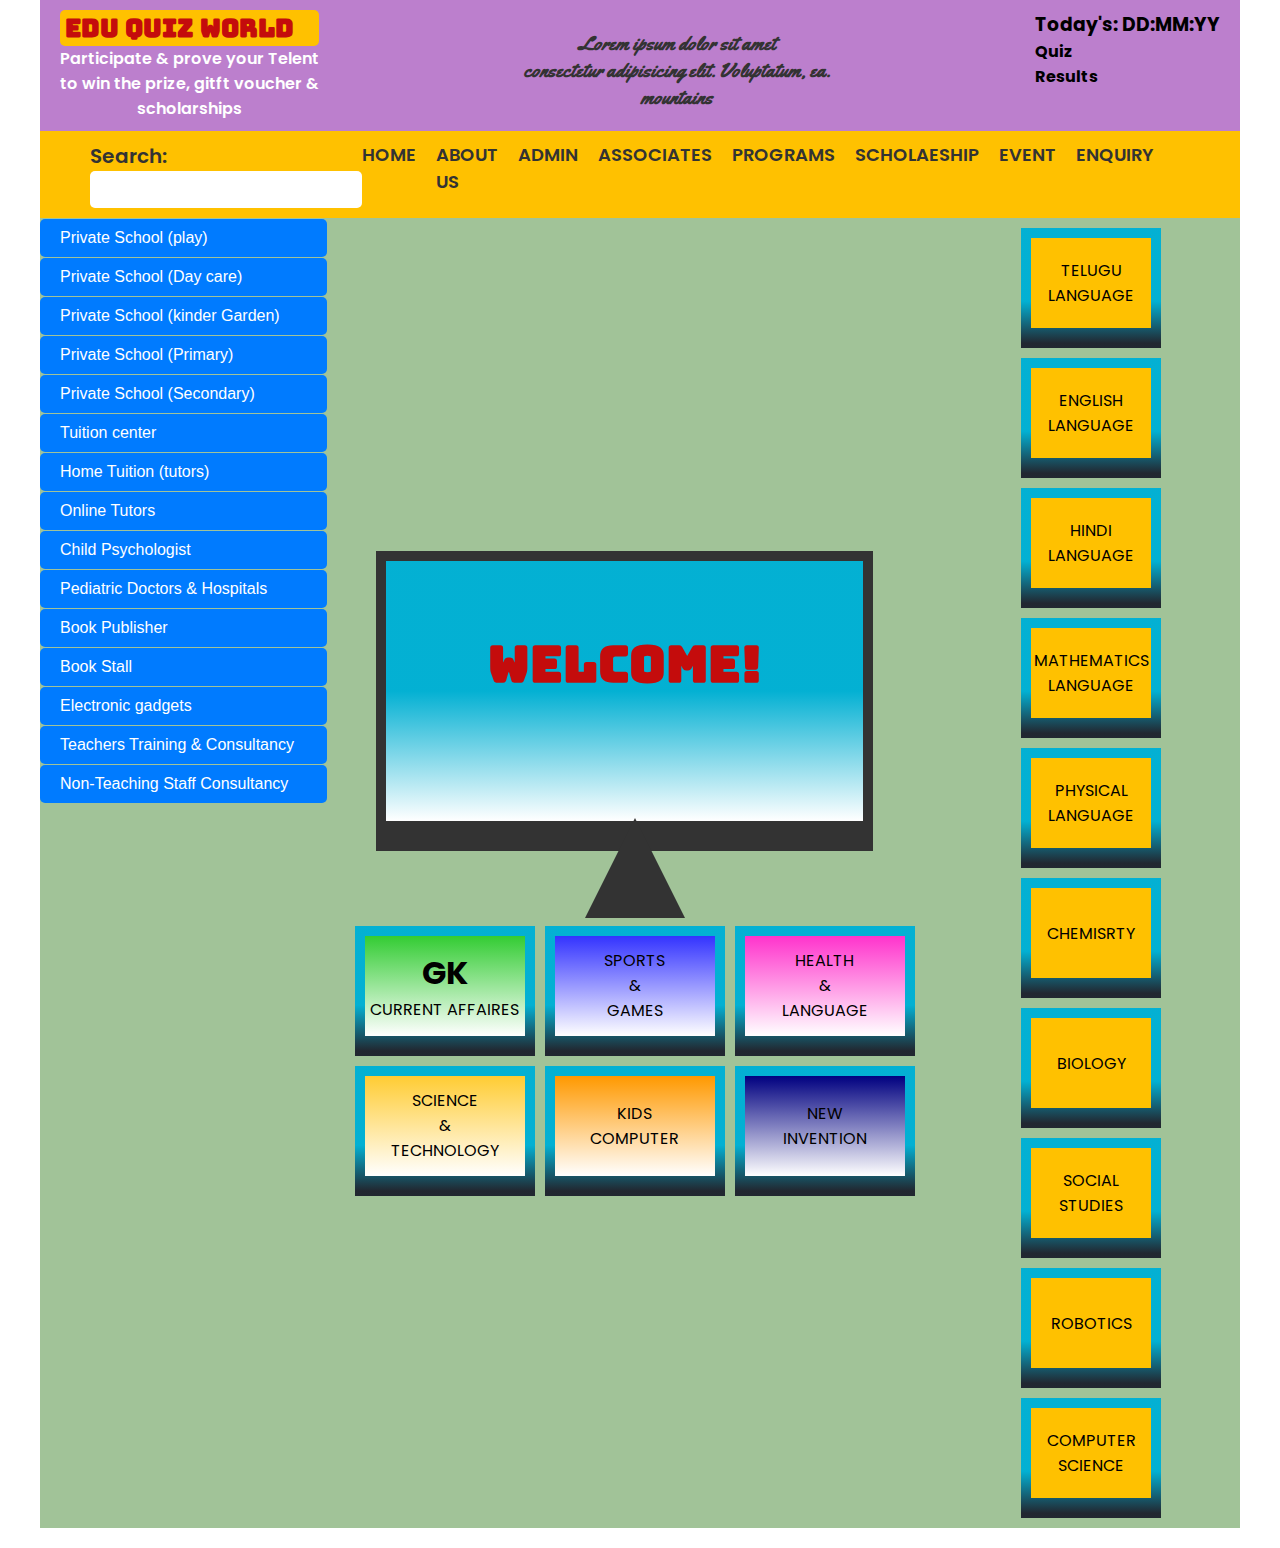
<file: index.html>
<!DOCTYPE html>
<html lang="en">
<head>
    <meta charset="UTF-8">
    <meta name="viewport" content="width=device-width, initial-scale=1.0">
    <title>Website Front Page</title>
    <link rel="stylesheet" href="https://cdnjs.cloudflare.com/ajax/libs/font-awesome/6.5.2/css/all.min.css" integrity="sha512-SnH5WK+bZxgPHs44uWIX+LLJAJ9/2PkPKZ5QiAj6Ta86w+fsb2TkcmfRyVX3pBnMFcV7oQPJkl9QevSCWr3W6A==" crossorigin="anonymous" referrerpolicy="no-referrer" />
    <link rel="stylesheet" href="style.css">
</head>
<body>
    <!-- Navbar -->
    <div class="header">
        <div class="logo">
            <h1>EDU QUIZ WORLD</h1>
            <p>Participate & prove your Telent<br/> to win the prize, gitft voucher & <br/>scholarships</p>
        </div>
        <div class="slogan">
            <h4>Lorem ipsum dolor sit amet <br/>consectetur adipisicing elit. Voluptatum, ea.<br/>mountains</h4>
        </div>
        <div class="QuizInfo">
            <h3>Today's: DD:MM:YY</h3>
            <h4>Quiz</h4>
            <h4>Results</h4>
        </div>
   
</div>
<div class="navbar">
    <div class="search">
    <lebel>Search:
        <input type="text"/>
    </lebel>
</div>
<div class="links">
    <a href="#">Home</a>
    <a href="#">About us</a>
    <a href="#">Admin</a>
    <a href="#">Associates</a>
    <a href="#">Programs</a>
    <a href="#">Scholaeship</a>
    <a href="#">Event</a>
    <a href="#">Enquiry</a>
</div>
</div>

    <!-- Main Container with Three Divs -->
    <div class="main-container">
       
        <div class="box-1">
            <button type="button" class="btn">Private School (play) <i class="fa-solid fa-arrow-right"></i></button>
            <button type="button" class="btn">Private School (Day care) <i class="fa-solid fa-arrow-right"></i></button>
            <button type="button" class="btn">Private School (kinder Garden) <i class="fa-solid fa-arrow-right"></i></button>
            <button type="button" class="btn">Private School (Primary) <i class="fa-solid fa-arrow-right"></i></button>
            <button type="button" class="btn">Private School (Secondary) <i class="fa-solid fa-arrow-right"></i></button>
            <button type="button" class="btn">Tuition center <i class="fa-solid fa-arrow-right"></i></button>
            <button type="button" class="btn">Home Tuition (tutors) <i class="fa-solid fa-arrow-right"></i></button>
            <button type="button" class="btn">Online Tutors <i class="fa-solid fa-arrow-right"></i></button>
            <button type="button" class="btn">Child Psychologist <i class="fa-solid fa-arrow-right"></i></button>
            <button type="button" class="btn">Pediatric Doctors & Hospitals <i class="fa-solid fa-arrow-right"></i></button>
            <button type="button" class="btn">Book Publisher <i class="fa-solid fa-arrow-right"></i></button>
            <button type="button" class="btn">Book Stall <i class="fa-solid fa-arrow-right"></i></button>
            <button type="button" class="btn">Electronic gadgets <i class="fa-solid fa-arrow-right"></i></button>
            <button type="button" class="btn">Teachers Training & Consultancy <i class="fa-solid fa-arrow-right"></i></button>
            <button type="button" class="btn">Non-Teaching Staff Consultancy <i class="fa-solid fa-arrow-right"></i></button>
        </div>
        <div class="box-2">
          
            <div class="monitor">
                <div class="screen">
                    <h1>Welcome!</h1>
                </div>
                <div class="stand"></div> <!-- Move stand inside the monitor div -->
            </div>
            <div class="subject">
            <div class="sub-board"><div class="subject-inner-board green"><h1>GK</h1><p>current affaires</p></div></div>
            <div class="sub-board"><div class="subject-inner-board blue"><p>sports<br/> &<br/> games</p></div></div>
            <div class="sub-board"><div class="subject-inner-board pink"><p>health <br/>&<br/> Language</p></div></div>
            <div class="sub-board"><div class="subject-inner-board peach"><p>Science <br>&<br/>Technology</p></div></div>
            <div class="sub-board"><div class="subject-inner-board orange"><p>Kids <br/> computer</p></div></div>
            <div class="sub-board"><div class="subject-inner-board navy"><p>New <br/> Invention</p></div></div>
        </div>
        </div>
        <div class="box-3">
            <div class="board"><div class="inner-board"><p>Telugu Language</p></div></div>
            <div class="board"><div class="inner-board"><p>English  Language</p></div></div>
            <div class="board"><div class="inner-board"><p>Hindi Language</p></div></div>
            <div class="board"><div class="inner-board"><p>Mathematics Language</p></div></div>
            <div class="board"><div class="inner-board"><p>Physical Language</p></div></div>
            <div class="board"><div class="inner-board"><p>Chemisrty</p></div></div>
            <div class="board"><div class="inner-board"><p>Biology</p></div></div>
            <div class="board"><div class="inner-board"><p>social Studies</p></div></div>
            <div class="board"><div class="inner-board"><p>Robotics</p></div></div>
            <div class="board"><div class="inner-board"><p>computer science</p></div></div>
            
        </div>
    </div>
</body>
</html>
</file>
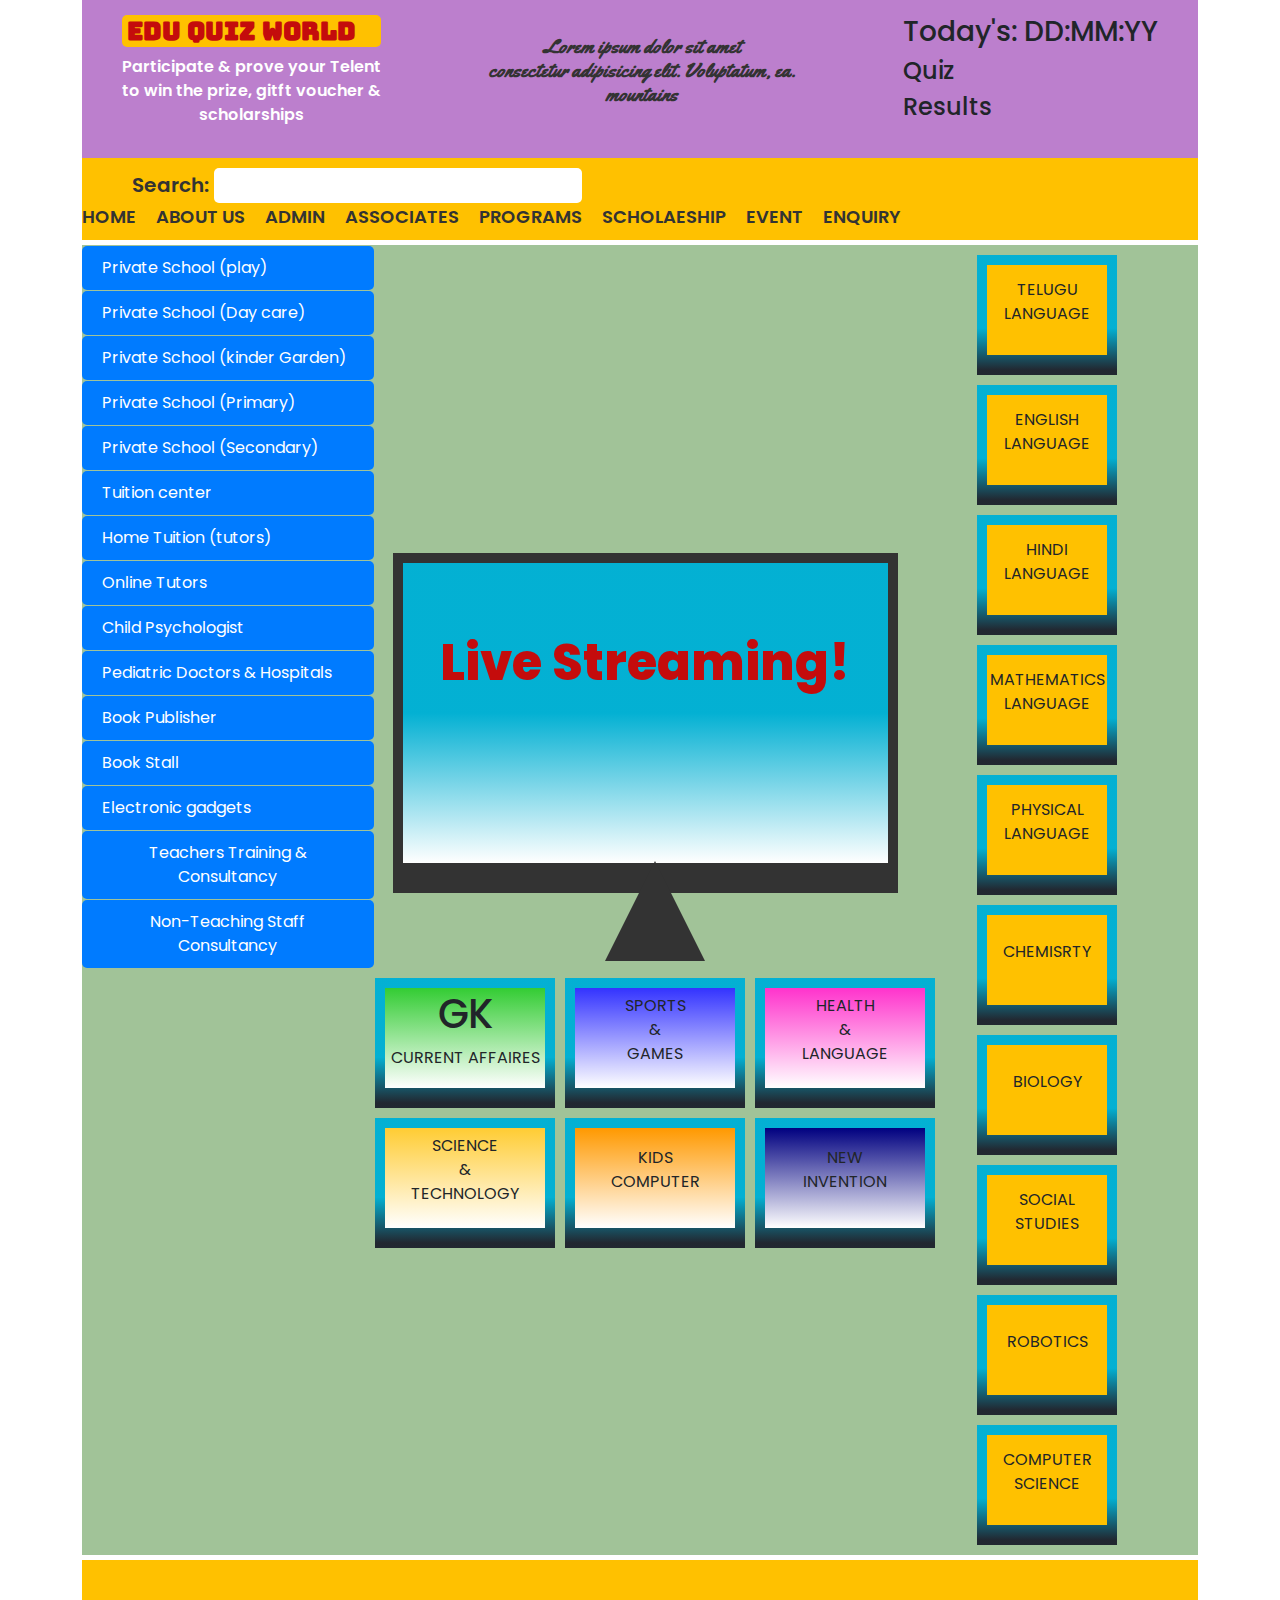
<file: index1.html>
<!DOCTYPE html>
<html lang="en">
<head>
    <meta charset="UTF-8">
    <meta name="viewport" content="width=device-width, initial-scale=1.0">
    <title>Index1</title>
    <link href="https://cdn.jsdelivr.net/npm/bootstrap@5.3.3/dist/css/bootstrap.min.css" rel="stylesheet" integrity="sha384-QWTKZyjpPEjISv5WaRU9OFeRpok6YctnYmDr5pNlyT2bRjXh0JMhjY6hW+ALEwIH" crossorigin="anonymous">
    <link rel="stylesheet" href="https://cdnjs.cloudflare.com/ajax/libs/font-awesome/6.5.2/css/all.min.css" integrity="sha512-SnH5WK+bZxgPHs44uWIX+LLJAJ9/2PkPKZ5QiAj6Ta86w+fsb2TkcmfRyVX3pBnMFcV7oQPJkl9QevSCWr3W6A==" crossorigin="anonymous" referrerpolicy="no-referrer" />
    <link rel="stylesheet" href="style1.css">
</head>
<body class="container">
   
    <!-- Navbar -->
    <div class="header">
        <div class="logo">
            <h1>EDU QUIZ WORLD</h1>
            <p>Participate & prove your Telent<br/> to win the prize, gitft voucher & <br/>scholarships</p>
        </div>
        <div class="slogan">
            <h4>Lorem ipsum dolor sit amet <br/>consectetur adipisicing elit. Voluptatum, ea.<br/>mountains</h4>
        </div>
        <div class="QuizInfo">
            <h3>Today's: DD:MM:YY</h3>
            <h4>Quiz</h4>
            <h4>Results</h4>
        </div>
   
</div>
<div class="navbar">
    <div class="search">
    <lebel>Search:
        <input type="text"/>
    </lebel>
</div>
<div class="links">
    <a href="#">Home</a>
    <a href="#">About us</a>
    <a href="#">Admin</a>
    <a href="#">Associates</a>
    <a href="#">Programs</a>
    <a href="#">Scholaeship</a>
    <a href="#">Event</a>
    <a href="#">Enquiry</a>
</div>
</div>

    <!-- Main Container with Three Divs -->
    <div class="main-container">
       
        <div class="box-1">
            <button type="button" class="btn">Private School (play) <i class="fa-solid fa-arrow-right"></i></button>
            <button type="button" class="btn">Private School (Day care) <i class="fa-solid fa-arrow-right"></i></button>
            <button type="button" class="btn">Private School (kinder Garden) <i class="fa-solid fa-arrow-right"></i></button>
            <button type="button" class="btn">Private School (Primary) <i class="fa-solid fa-arrow-right"></i></button>
            <button type="button" class="btn">Private School (Secondary) <i class="fa-solid fa-arrow-right"></i></button>
            <button type="button" class="btn">Tuition center <i class="fa-solid fa-arrow-right"></i></button>
            <button type="button" class="btn">Home Tuition (tutors) <i class="fa-solid fa-arrow-right"></i></button>
            <button type="button" class="btn">Online Tutors <i class="fa-solid fa-arrow-right"></i></button>
            <button type="button" class="btn">Child Psychologist <i class="fa-solid fa-arrow-right"></i></button>
            <button type="button" class="btn">Pediatric Doctors & Hospitals <i class="fa-solid fa-arrow-right"></i></button>
            <button type="button" class="btn">Book Publisher <i class="fa-solid fa-arrow-right"></i></button>
            <button type="button" class="btn">Book Stall <i class="fa-solid fa-arrow-right"></i></button>
            <button type="button" class="btn">Electronic gadgets <i class="fa-solid fa-arrow-right"></i></button>
            <button type="button" class="btn">Teachers Training & Consultancy <i class="fa-solid fa-arrow-right"></i></button>
            <button type="button" class="btn">Non-Teaching Staff Consultancy <i class="fa-solid fa-arrow-right"></i></button>
        </div>
        <div class="box-2">
          
            <div class="monitor">
                <div class="screen">
                    <h1>Live Streaming!</h1>
                    <div class="taskbar"></div>
                </div>
                <div class="stand"></div> <!-- Move stand inside the monitor div -->
            </div>
            <div class="subject">
            <div class="sub-board"><div class="subject-inner-board green"><h1>GK</h1><p>current affaires</p></div></div>
            <div class="sub-board"><div class="subject-inner-board blue"><p>sports<br/> &<br/> games</p></div></div>
            <div class="sub-board"><div class="subject-inner-board pink"><p>health <br/>&<br/> Language</p></div></div>
            <div class="sub-board"><div class="subject-inner-board peach"><p>Science <br>&<br/>Technology</p></div></div>
            <div class="sub-board"><div class="subject-inner-board orange"><p>Kids <br/> computer</p></div></div>
            <div class="sub-board"><div class="subject-inner-board navy"><p>New <br/> Invention</p></div></div>
        </div>
        </div>
        <div class="box-3">
            <div class="board"><div class="inner-board"><p>Telugu Language</p></div></div>
            <div class="board"><div class="inner-board"><p>English  Language</p></div></div>
            <div class="board"><div class="inner-board"><p>Hindi Language</p></div></div>
            <div class="board"><div class="inner-board"><p>Mathematics Language</p></div></div>
            <div class="board"><div class="inner-board"><p>Physical Language</p></div></div>
            <div class="board"><div class="inner-board"><p>Chemisrty</p></div></div>
            <div class="board"><div class="inner-board"><p>Biology</p></div></div>
            <div class="board"><div class="inner-board"><p>social Studies</p></div></div>
            <div class="board"><div class="inner-board"><p>Robotics</p></div></div>
            <div class="board"><div class="inner-board"><p>computer science</p></div></div>
            
        </div>
    </div>
    <div class="footer container"></div>

</body>
</html>
</file>
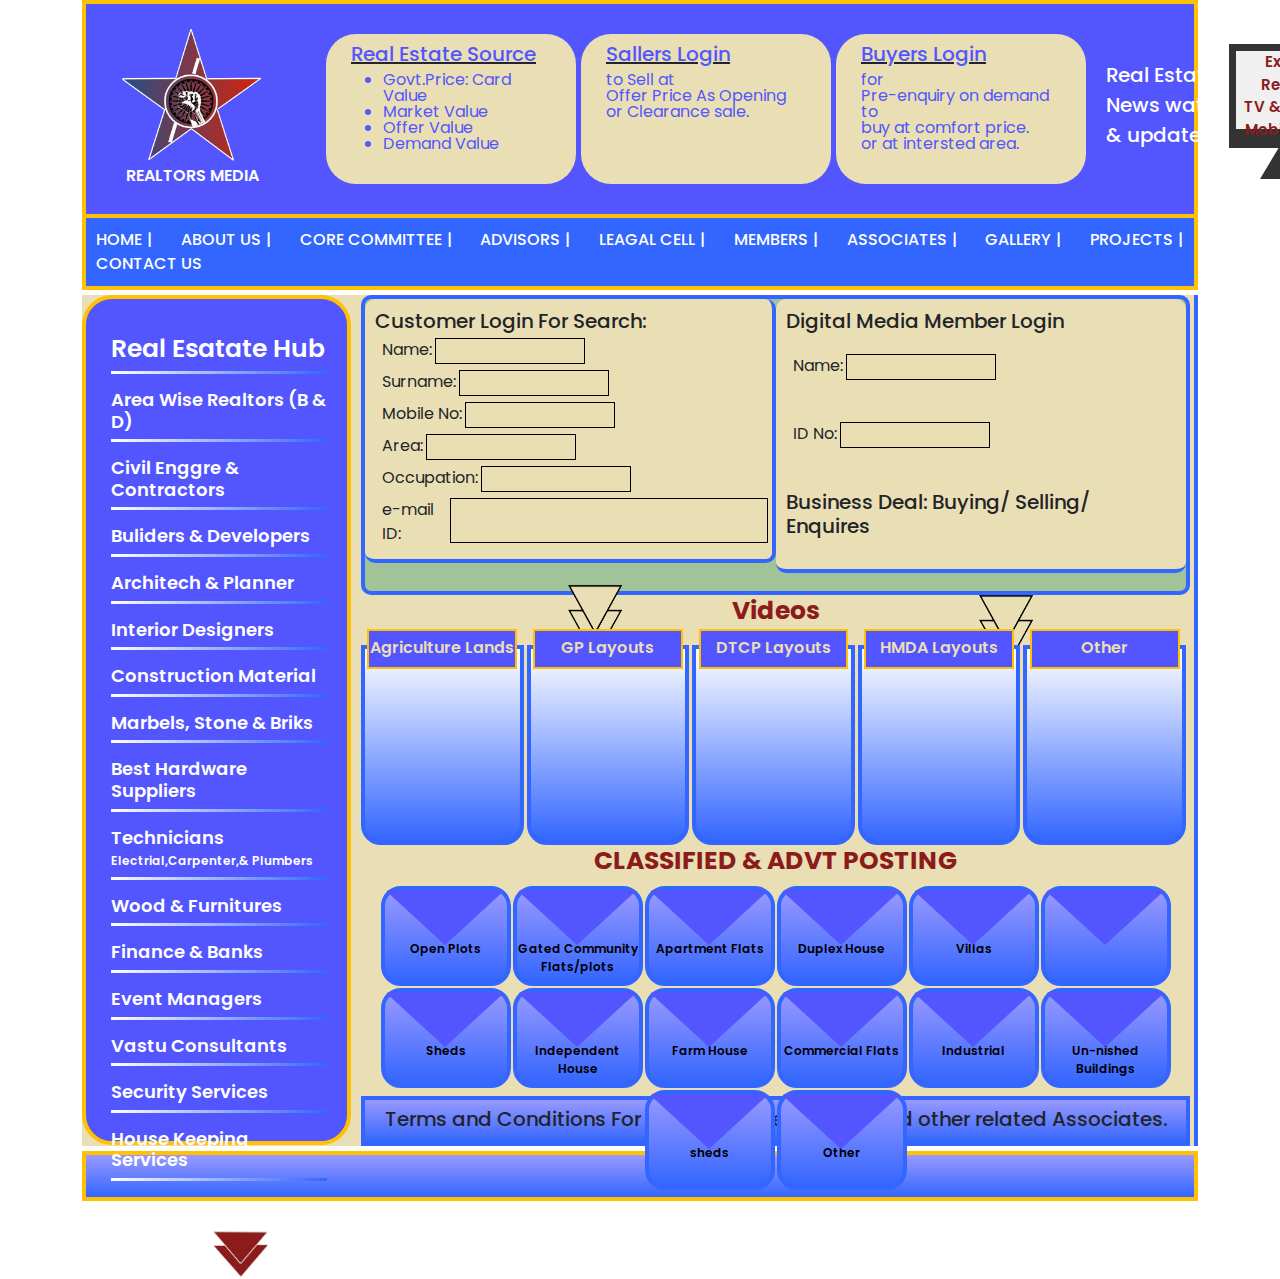
<file: index2.html>
<!DOCTYPE html>
<html lang="en">
<head>
    <meta charset="UTF-8">
    <meta name="viewport" content="width=device-width, initial-scale=1.0">
    <link href="https://cdn.jsdelivr.net/npm/bootstrap@5.3.3/dist/css/bootstrap.min.css" rel="stylesheet" integrity="sha384-QWTKZyjpPEjISv5WaRU9OFeRpok6YctnYmDr5pNlyT2bRjXh0JMhjY6hW+ALEwIH" crossorigin="anonymous">
    <link rel="stylesheet" href="https://cdnjs.cloudflare.com/ajax/libs/font-awesome/6.5.2/css/all.min.css" integrity="sha512-SnH5WK+bZxgPHs44uWIX+LLJAJ9/2PkPKZ5QiAj6Ta86w+fsb2TkcmfRyVX3pBnMFcV7oQPJkl9QevSCWr3W6A==" crossorigin="anonymous" referrerpolicy="no-referrer" />
    <link rel="stylesheet" href="style2.css">
    <title>Index 2</title>
</head>
<body class="container">
    <div class="header">
        <div class="logo">
           <div class="star-five"> 
            <img src="./logo.png" alt="logo"/>
            <p>REALTORS MEDIA</p>
           </div>
        </div>
           
        <div class="header-box-container">
        <div class="header-box">
            <u><h5>Real Estate Source</h5></u>
            <ul>
                <li>Govt.Price: Card Value</li>
                <li>Market Value</li>
                <li>Offer Value</li>
                <li>Demand Value</li>
            </ul>
        </div>
        <div class="header-box"> 
            <u><h5>Sallers Login</h5></u>
          <p> to Sell at <br/>Offer Price As Opening<br/>or Clearance sale.</p>
        </div>
        <div class="header-box"> 
            <u><h5>Buyers Login</h5></u>
           <p>for<br/>Pre-enquiry on demand to<br/> buy at comfort price.<br/>or at intersted area.</p>
            </ul>
        </div>
    </div>
    <div class="header-box-container-2">
<h3>Real Estate News watch <br/>& updates</h3>
<div class="desktop">
    <div class="screen">
        <p>Expert Realtor<br/>TV & Online<br>Mobile App</p>
    </div>
    <div class="stand"></div>
</div>

    </div>
</div>
<div class="navbar">
    <a href="#">Home</a>
    <a href="#">About us</a>
    <a href="#">core Committee</a>
    <a href="#">Advisors</a>
    <a href="#">Leagal Cell</a>
    <a href="#">Members</a>
    <a href="#">Associates</a>
    <a href="#">Gallery</a>
    <a href="#">Projects</a>
    <a href="#">Contact us</a>
</div>
</div>
<div class="main-container">
    <div class="col-left">
        <h5 class="Imp-text">Real Esatate Hub</h5>
        <h5><a href=""></a> Area Wise Realtors (B & D) </h5>
        <h5><a href=""></a> Civil Enggre & Contractors </h5>
        <h5><a href=""></a> Buliders & Developers  </h5>
        <h5><a href=""></a> Architech & Planner </h5>
        <h5><a href=""></a> Interior Designers </h5>
        <h5><a href=""></a> Construction Material </h5>
        <h5><a href=""></a> Marbels, Stone & Briks </h5>
        <h5><a href=""></a> Best Hardware Suppliers </h5>
        <h5><a href=""></a> Technicians <br/><span>Electrial,Carpenter,& Plumbers</span> </h5>
        <h5><a href=""></a> Wood & Furnitures </h5>
        <h5><a href=""></a> Finance & Banks </h5>
        <h5><a href=""></a> Event Managers</h5>
        <h5><a href=""></a> Vastu Consultants</h5>
        <h5><a href=""></a> Security Services </h5>
        <h5><a href=""></a> House Keeping Services </h5>
        <img src="./red-arrow.png" alt="red-arrow"/>
    </div>
    <div class="col-right">
        <div class="form-box">
            <div class="left-form">
                <div class="form-group-1">
                    <h5>Customer Login For Search:</h5>
                    <label>Name: <input type="text"/></label>
                    <label>Surname: <input type="text"/></label>
                    <label>Mobile No: <input type="text"/></label>
                    <label>Area: <input type="text"/></label>
                    <label>Occupation: <input type="text"/></label>
                    <label>e-mail ID: <input class="e-mail" type="text"/></label>
                </div>
                <img src="./peach-arrow.png" alt="peach-arrow" class="peach-arrow"/>            </div>
            <div class="right-form">
                <div class="form-group-2">
                    <h5>Digital Media Member Login</h5>
                    <label>Name: <input type="text"/></label>
                    <label>ID No: <input type="text"/></label>
                    <h5>Business Deal: Buying/ Selling/ Enquires</h5>
                </div>
                <img src="./peach-arrow.png" alt="peach-arrow" class="peach-arrow"/>            </div>
           
        </div>
        <h2 class="text-video">Videos</h2>
        <div class="video-container">
            <div class="video-box"><div class="Banner"><p>Agriculture Lands</p></div></div>
            <div class="video-box"> <div class="Banner"><p>GP Layouts</p></div></div>
            <div class="video-box"> <div class="Banner"><p>DTCP Layouts</p></div></div>
            <div class="video-box"> <div class="Banner"><p>HMDA Layouts</p></div></div>
            <div class="video-box"> <div class="Banner"><p>Other</p></div></div>
        </div>
        <h2 class="text-video">CLASSIFIED & ADVT POSTING</h2>
        <div class="posting-container">
           <div class="posting-box"><p>Open Plots</p><div class="arrow-down1"></div></div>
           <div class="posting-box"><p>Gated Community Flats/plots</p><div class="arrow-down1"></div></div>
           <div class="posting-box"><p>Apartment Flats</p><div class="arrow-down1"></div></div>
           <div class="posting-box"><p>Duplex House</p><div class="arrow-down1"></div></div>
           <div class="posting-box"><p>Villas</p><div class="arrow-down1"></div></div>
           <div class="posting-box"><p></p><div class="arrow-down1"></div></div>
           <div class="posting-box"><p>Sheds</p><div class="arrow-down1"></div></div>
           <div class="posting-box"><p>Independent House</p><div class="arrow-down1"></div></div>
           <div class="posting-box"><p>Farm House</p><div class="arrow-down1"></div></div>
           <div class="posting-box"><p>Commercial Flats</p><div class="arrow-down1"></div></div>
           <div class="posting-box"><p>Industrial</p><div class="arrow-down1"></div></div>
           <div class="posting-box"><p>Un-nished <br/>Buildings</p><div class="arrow-down1"></div></div>
           <div class="posting-box"><p>sheds</p><div class="arrow-down1"></div></div>
           <div class="posting-box"><p>Other</p><div class="arrow-down1"></div></div>
        </div>
        
        <div class="footer">
            <h5>Terms and Conditions For Member, Seller, Buyers and other related Associates.</h5>
        </div>

    </div>
</div>
    <div class="footer-1"></div>
</body>
</html>
</file>
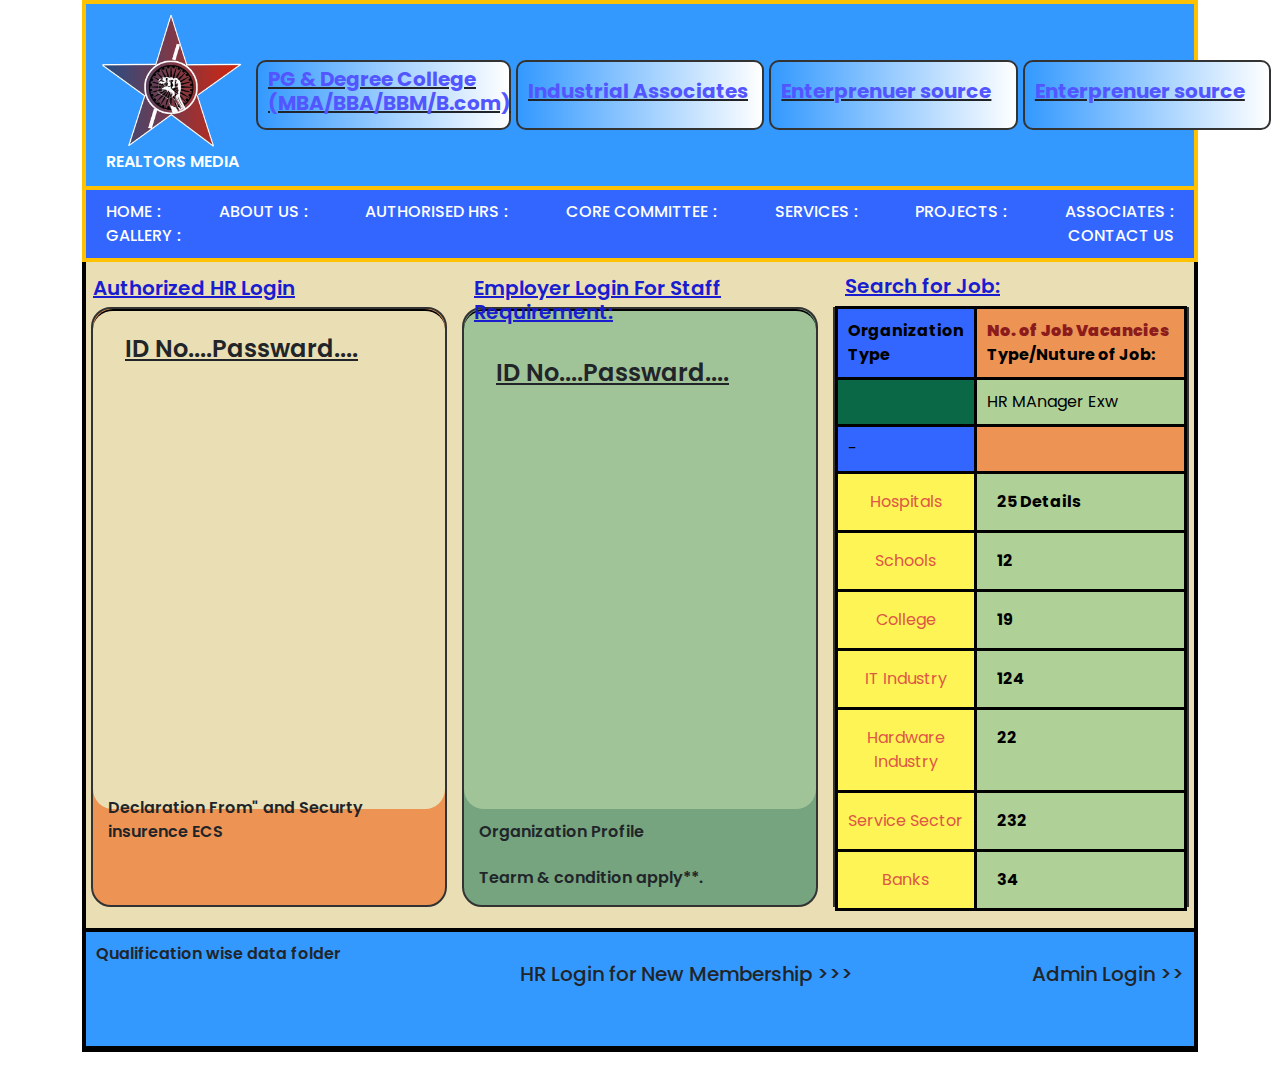
<file: index3.html>
<!DOCTYPE html>
<html lang="en">
<head>
    <meta charset="UTF-8">
    <meta name="viewport" content="width=device-width, initial-scale=1.0">
    <link href="https://cdn.jsdelivr.net/npm/bootstrap@5.3.3/dist/css/bootstrap.min.css" rel="stylesheet" integrity="sha384-QWTKZyjpPEjISv5WaRU9OFeRpok6YctnYmDr5pNlyT2bRjXh0JMhjY6hW+ALEwIH" crossorigin="anonymous">
    <link rel="stylesheet" href="https://cdnjs.cloudflare.com/ajax/libs/font-awesome/6.5.2/css/all.min.css" integrity="sha512-SnH5WK+bZxgPHs44uWIX+LLJAJ9/2PkPKZ5QiAj6Ta86w+fsb2TkcmfRyVX3pBnMFcV7oQPJkl9QevSCWr3W6A==" crossorigin="anonymous" referrerpolicy="no-referrer" />
    <link rel="stylesheet" href="style3.css">
    <title>Index 2</title>
</head>
<body class="container">
    <div class="header">
        <div class="logo">
           <div class="star-five"> 
            <img src="./logo.png" alt="logo"/>
            <p>REALTORS MEDIA</p>
           </div>
        </div>
           
        <div class="header-box-container">
        <div class="header-box">
            <u><h5>PG & Degree College <br/> (MBA/BBA/BBM/B.com)</h5></u>
        </div>
        <div class="header-box"> 
            <u><h5>Industrial Associates</h5></u>
        </div>
        <div class="header-box"> 
            <u><h5>Enterprenuer source</h5></u>
            </ul>
        </div>
        <div class="header-box"> 
            <u><h5>Enterprenuer source</h5></u>
            </ul>
        </div>
        <p>Powered by<br>M/s. Info Me</p>
    </div>

</div>
<div class="navbar">
    <a href="#">Home</a>
    <a href="#">About us</a>
    <a href="#">Authorised Hrs</a>
    <a href="#"> core Committee</a>
    <a href="#">Services</a>
    <a href="#">Projects</a>
    <a href="#">Associates</a>
    <a href="#">Gallery</a>
    <a href="#">Contact us</a>
</div>
</div>
<div class="main-container">
    <!-- <div class="box-header">
        <h4>Authorized HR Login</h4>
        <h4>Employer Login For Staff Requirement:</h4>
        <h4>Search FOr Job</h4>
    </div> -->
    <div class="box" id="peach-box"><p>Declaration From" and  Securty insurence ECS</p> 
        <div class="inner-box-1">
            <h5>Authorized HR Login</h5>
        <ul><h4>ID No....Passward....</h4></ul>
    </div>
</div>
    <div class="box" id="green-box"><p>Organization Profile</p><h6>Tearm & condition apply**.</h6>
        <div class="inner-box-2">
            <h5>Employer Login For Staff Requirement:</h5>
            <ul><h4>ID No....Passward....</h4></ul>
        </div>
    </div>
    <div class="box orange-box">
        <div class="inner-box-3">
            <h5>Search for Job:</h5>
        </div>
    <table class="table table-bordered">
        <thead>
            <tr>
                <th class="th1">Organization <br/><span>Type</span></th>
                <th class="th2"><strong>No. of Job Vacancies</strong><br/>Type/Nuture of Job:</th>
            </tr>
        </thead>
        <tr>
            <td class="td1"></td>
            <td class="td2">HR MAnager Exw</td>
        </tr>
        <tr>
            <td class="td3">-</td>
            <td class="td4"></td>
        </tr>
        <tr>
            <td class="td-yellow">Hospitals</td>
            <td class="td-green">25 Details</td>
        </tr>
        <tr>
            <td class="td-yellow">Schools</td>
            <td class="td-green">12</td>
        </tr>
        <tr>
            <td class="td-yellow">College</td>
            <td class="td-green">19</td>
        </tr>
        <tr>
            <td class="td-yellow">IT Industry</td>
            <td class="td-green">124</td>
        </tr>
        <tr>
            <td class="td-yellow">Hardware <br/>Industry</td>
            <td class="td-green">22</td>
        </tr>
        <tr>
            <td class="td-yellow">Service Sector</td>
            <td class="td-green">232</td>
        </tr>
        <tr>
            <td class="td-yellow">Banks</td>
            <td class="td-green">34</td>
        </tr>
    </table>
    </div>
</div>
<div class="footer">
    <div class="email-boxes-box">
        <p>Qualification wise data folder</p>
        <div class="email-boxes">
            <i class="fa-solid fa-envelope"></i>
            <i class="fa-solid fa-envelope"></i>
            <i class="fa-solid fa-envelope"></i>
            <i class="fa-solid fa-envelope"></i>
            <i class="fa-solid fa-envelope"></i>
            <i class="fa-solid fa-forward" id="forward-arrow"></i>
        </div>
    </div>
    <div class="footer-info">
        <h5>HR Login for New Membership >>></h5>
    </div>
    <div class="footer-admin-login">
        <h5>Admin Login >></h5>
    </div>
</div>
</body>
</html>
</file>
<file: style.css>
/*@import url('https://fonts.googleapis.com/css2?family=Diplomata&display=swap'); */
 @import url('https://fonts.googleapis.com/css2?family=Bungee+Inline&family=Diplomata&display=swap');
 @import url('https://fonts.googleapis.com/css2?family=Bungee+Inline&family=Diplomata&family=Poppins:ital,wght@0,100;0,200;0,300;0,400;0,500;0,600;0,700;0,800;0,900;1,100;1,200;1,300;1,400;1,500;1,600;1,700;1,800;1,900&display=swap');
 @import url('https://fonts.googleapis.com/css2?family=Bungee+Inline&family=Diplomata&family=Poppins:ital,wght@0,100;0,200;0,300;0,400;0,500;0,600;0,700;0,800;0,900;1,100;1,200;1,300;1,400;1,500;1,600;1,700;1,800;1,900&family=Yellowtail&display=swap');
 /* Resetting default margin and padding */
 * {
    margin: 0;
    padding: 0;
    box-sizing: border-box;
}
body{
    margin: 0px 20px 20px 20px ;
    font-family: "poppins","sans-serif";
    
}

/* Styling the navbar */
.header{
display: flex;
justify-content: space-between;
margin-left: 20px;
margin-right: 20px;
background-color: #BC7FCD;
padding: 10px 20px 10px 20px;
}
.logo{
   
}
 .logo h1{
    font-family: "Bungee Inline", sans-serif;
    font-style: normal;
    font-size: 25px;
    font-weight: 800;
    color:#fff;
    background-color: #FFC100;
    color:#C40C0C;
    padding: 1px 5px 1px 5px;
    border-radius: 5px;
} 
.logo p{
    color:#fff;
    font-weight: 600;
    text-align: center;
}
.slogan{
    text-align: center;
}
.slogan>h4{
    margin-top: 20px;
    font-family: "Yellowtail", sans-serif;
    font-size: 20px;
    font-weight: 800;
    font-style: normal;
    color:#333;
    

}
.navbar {
    display: flex;;
    background-color: #333;
    color: #fff;
    padding: 10px 0;
    justify-content: space-between;
    margin: 0px 20px 0px 20px ;
    background-color: #FFC100;
   
}
.search{
    margin-left: 50px;
    font-size: 20px;
    font-weight: 600;
    font-style: normal;
    color:#333;
}
.search input{
    border: none;
    outline: none;
    padding: 8px 20px;
    font-size: 18px;
    border-radius: 5px;
}
.links{
display: flex;
margin-right: 200px;
gap: 20px;
text-transform: uppercase;

}
.navbar a {
    color: #fff;
    text-decoration: none;
    font-size: 18px;
    color:#333;
    font-weight: 600;
    /* padding: 10px 20px; */
}

.navbar a:hover {
    background-color: #555;
}

/* Styling the main container */
.main-container {
    display: flex;
    justify-content: space-between;
    margin: 5px auto;
    margin: 0px 20px 0px 20px ;
    gap:20px;
    background-color: #A1C398;
      /* max-width: 1200px; */
}

.main-container .box-1 {
    flex-basis: 50%;
    
}
.box-1 button{
    width:100%;
    position: relative;
    display: inline-block;
    margin-top: 1px;
    padding: 10px 20px;
    background-color: #007bff;
    color: #fff;
    text-decoration: none;
    border: none;
    border-radius: 5px;
    cursor: pointer;
    font-size: 16px;
    display: flex;
    justify-content: space-between;
}


.box-1 button:hover{
    background-color: #0056b3;
}
.box-1 button:focus{
    outline: none;
    box-shadow: 0 0 0 3px rgba(0, 123, 255, 0.5);
}

.main-container .box-3 {
    display: flex;
    flex-wrap: wrap;
    gap:10px;
    flex-basis: 50%; 
     padding: 10px;
    justify-content: center;
}
.board{
    display: flex;
    width: 140px;
    height: 120px;
    background: linear-gradient(180deg, hsla(190, 97%, 42%, 1) 61%, hsla(216, 18%, 16%, 1) 96%);   
}
.inner-board{
    display: flex;
    text-align: center;
    justify-content: center;
    align-items: center;
    width: 120px;
    height: 90px; 
    margin-top:10px;
    margin-left: 10px;
    background-color: #FFC100;
    text-transform: uppercase;
}
.main-container .box-2 {
    flex-basis: 100%;
    display: flex;
    flex-direction: column;
    justify-content: center;
    align-items: center;
}

/* Basic styles for the monitor */
.monitor {
    width: 90%;
    height: 400px;
    position: relative;
    overflow: hidden;
}

/* Styling for the screen */
.screen {
    width: calc(100% - 20px); /* Adjusted width for the border */
    height: calc(80% - 20px); /* Adjusted height for the border */
    padding: 20px;
    box-sizing: border-box;
    border: 10px solid #333; 
    border-bottom: 30px solid #333;
    text-align: center;
    background: linear-gradient(180deg, hsla(190, 97%, 42%, 1) 50%, hsla(0, 0%, 100%, 1) 100%);
}
.screen h1{
    font-family: "Bungee Inline", sans-serif;
    font-style: normal;
    font-size: 25px;
    font-weight: 800;
    margin-top: 50px;
    font-size: 50px;
    color:#C40C0C;
}
.stand {
    width: 0;
    height: 0;
    border-left: 50px solid transparent; /* Adjust triangle size */
    border-right: 50px solid transparent; /* Adjust triangle size */
    border-top: 100px solid #333; 
    position: absolute;
    transform: rotate(180deg);
    margin-top: -33px;
    /* z-index: -1; */
    left: calc(50% - 50px);
   
}
.subject{
    display: flex;
    flex-wrap: wrap;
    margin-top: -25px;
    gap:10px;
    justify-content: center;
    align-items: center;
}
.sub-board{
    display: flex;
    width: 180px;
    height: 130px;
    background: linear-gradient(180deg, hsla(190, 97%, 42%, 1) 61%, hsla(216, 18%, 16%, 1) 96%);}
.subject-inner-board{
    display: flex;
    flex-direction: column;
    text-align: center;
    justify-content: center;
    align-items: center;
    width: 160px;
    height: 100px; 
    margin-top:10px;
    margin-left: 10px;
    background-color: #FFC100;
    text-transform: uppercase;
}
.green{
    background: linear-gradient(to bottom, #33cc33 0%, #ffffff 100%);
}
.blue{
    background: linear-gradient(to bottom, #3333ff 0%, #ffffff 100%);
}
.pink{
    background: linear-gradient(to bottom, #ff33cc 0%, #ffffff 100%);
}
.peach{
    background: linear-gradient(to bottom, #ffcc33 0%, #ffffff 100%);
}
.orange{
    background: linear-gradient(to bottom, #ff9900 0%, #ffffff 100%);
}
.navy{
    background: linear-gradient(to bottom, #000080 0%, #ffffff 100%);
}
</file>
<file: style1.css>
/*@import url('https://fonts.googleapis.com/css2?family=Diplomata&display=swap'); */
 @import url('https://fonts.googleapis.com/css2?family=Bungee+Inline&family=Diplomata&display=swap');
 @import url('https://fonts.googleapis.com/css2?family=Bungee+Inline&family=Diplomata&family=Poppins:ital,wght@0,100;0,200;0,300;0,400;0,500;0,600;0,700;0,800;0,900;1,100;1,200;1,300;1,400;1,500;1,600;1,700;1,800;1,900&display=swap');
 @import url('https://fonts.googleapis.com/css2?family=Bungee+Inline&family=Diplomata&family=Poppins:ital,wght@0,100;0,200;0,300;0,400;0,500;0,600;0,700;0,800;0,900;1,100;1,200;1,300;1,400;1,500;1,600;1,700;1,800;1,900&family=Yellowtail&display=swap');
 /* Resetting default margin and padding */
 * {
    margin: 0;
    padding: 0;
    box-sizing: border-box;
}
body{
    font-family: "poppins","sans-serif";
    
}

/* Styling the navbar */
.header{
display: flex;
justify-content: space-between;
background-color: #BC7FCD;
padding: 15px 40px 15px 40px;
}

 .logo h1{
    font-family: "Bungee Inline", sans-serif;
    font-style: normal;
    font-size: 25px;
    font-weight: 800;
    color:#fff;
    background-color: #FFC100;
    color:#C40C0C;
    padding: 1px 5px 1px 5px;
    border-radius: 5px;
} 
.logo p{
    color:#fff;
    font-weight: 600;
    text-align: center;
}
.slogan{
    text-align: center;
}
.slogan>h4{
    margin-top: 20px;
    font-family: "Yellowtail", sans-serif;
    font-size: 20px;
    font-weight: 800;
    font-style: normal;
    color:#333;
    

}
.navbar {
    display: flex;;
    background-color: #333;
    color: #fff;
    padding: 10px 0;
    justify-content: space-between;
    background-color: #FFC100;
   
}
.search{
    margin-left: 50px;
    font-size: 20px;
    font-weight: 600;
    font-style: normal;
    color:#333;
}
.search input{
    border: none;
    outline: none;
    padding: 4px 10px;
    font-size: 18px;
    border-radius: 5px;
}
.links{
display: flex;
margin-right: 20px;
gap: 20px;
text-transform: uppercase;

}
.navbar a {
    color: #fff;
    text-decoration: none;
    font-size: 18px;
    color:#333;
    font-weight: 600;
    
}

.navbar a:hover {
   color: #fff
}

/* Styling the main container */
.main-container {
    display: flex;
    justify-content: space-between;
    margin: 5px auto;
     gap:20px;
    background-color: #A1C398;
    
}

.main-container .box-1 {
    flex-basis: 50%;
    
}
.box-1 button{
    width:100%;
    position: relative;
    display: inline-block;
    margin-top: 1px;
    padding: 10px 20px;
    background-color: #007bff;
    color: #fff;
    text-decoration: none;
    border: none;
    border-radius: 5px;
    cursor: pointer;
    font-size: 16px;
    display: flex;
    justify-content: space-between;
}


.box-1 button:hover{
    background-color: #0056b3;
}
.box-1 button:focus{
    outline: none;
    box-shadow: 0 0 0 3px rgba(0, 123, 255, 0.5);
}

.main-container .box-3 {
    display: flex;
    flex-wrap: wrap;
    gap:10px;
    flex-basis: 50%; 
     padding: 10px;
    justify-content: center;
}
.board{
    display: flex;
    width: 140px;
    height: 120px;
    background: linear-gradient(180deg, hsla(190, 97%, 42%, 1) 61%, hsla(216, 18%, 16%, 1) 96%);   
}
.inner-board{
    display: flex;
    text-align: center;
    justify-content: center;
    align-items: center;
    width: 120px;
    height: 90px; 
    margin-top:10px;
    margin-left: 10px;
    background-color: #FFC100;
    text-transform: uppercase;
}
.main-container .box-2 {
    flex-basis: 100%;
    display: flex;
    flex-direction: column;
    justify-content: center;
    align-items: center;
    margin: 0px -70px 0px -30px;
}

/* Basic styles for the monitor */
.monitor {
    width: 90%;
    height: 450px;
    overflow: hidden;
    position: relative;
}

/* Styling for the screen */
.screen {
    width: calc(100% - 20px); /* Adjusted width for the border */
    height: calc(80% - 20px); /* Adjusted height for the border */
    padding: 20px;
    box-sizing: border-box;
    border: 10px solid #333; 
    text-align: center;
    border-bottom: 30px solid #333;
    background: linear-gradient(180deg, hsla(190, 97%, 42%, 1) 50%, hsla(0, 0%, 100%, 1) 100%);
}
.screen h1{
    font-style: normal;
    font-size: 20px;
    font-weight: 800;
    margin-top: 50px;
    font-size: 50px;
    color:#C40C0C;
    text-align: center;
   
 
}
 /* .taskbar{
    width:100%;
    height: 30px;
    background-color: #BC7FCD;
    display: flex;
    position: absolute; 
    bottom: 0;
}  */
.stand {
    width: 0;
    height: 0;
    border-left: 50px solid transparent; /* Adjust triangle size */
    border-right: 50px solid transparent; /* Adjust triangle size */
    border-top: 100px solid #333; 
    position: absolute;
    transform: rotate(180deg);
    margin-top: -32px;
    /* z-index: -1; */
    left: calc(50% - 50px);
   
}
.subject{
    display: flex;
    flex-wrap: wrap;
    margin-top: -25px;
    gap:10px;
    justify-content: center;
    align-items: center;
}
.sub-board{
    display: flex;
    width: 180px;
    height: 130px;
    background: linear-gradient(180deg, hsla(190, 97%, 42%, 1) 61%, hsla(216, 18%, 16%, 1) 96%);}
.subject-inner-board{
    display: flex;
    flex-direction: column;
    text-align: center;
    justify-content: center;
    align-items: center;
    width: 160px;
    height: 100px; 
    margin-top:10px;
    margin-left: 10px;
    background-color: #FFC100;
    text-transform: uppercase;
}
.green{
    background: linear-gradient(to bottom, #33cc33 0%, #ffffff 100%);
}
.blue{
    background: linear-gradient(to bottom, #3333ff 0%, #ffffff 100%);
}
.pink{
    background: linear-gradient(to bottom, #ff33cc 0%, #ffffff 100%);
}
.peach{
    background: linear-gradient(to bottom, #ffcc33 0%, #ffffff 100%);
}
.orange{
    background: linear-gradient(to bottom, #ff9900 0%, #ffffff 100%);
}
.navy{
    background: linear-gradient(to bottom, #000080 0%, #ffffff 100%);
}
.footer{
   height: 40px;
   background:#FFC100 ;
}
/*.......................................Index2 css...........*/
.header
{
    
} .header-box-container{
    display: flex;
    gap: 10px;
    justify-content: center;
    align-items: center;
}
.header-box{
    width: 300px;
    height: 100px;
    background-color: #A1C398;
}
</file>
<file: style2.css>
@import url('https://fonts.googleapis.com/css2?family=Bungee+Inline&family=Diplomata&display=swap');
 @import url('https://fonts.googleapis.com/css2?family=Bungee+Inline&family=Diplomata&family=Poppins:ital,wght@0,100;0,200;0,300;0,400;0,500;0,600;0,700;0,800;0,900;1,100;1,200;1,300;1,400;1,500;1,600;1,700;1,800;1,900&display=swap');
 @import url('https://fonts.googleapis.com/css2?family=Bungee+Inline&family=Diplomata&family=Poppins:ital,wght@0,100;0,200;0,300;0,400;0,500;0,600;0,700;0,800;0,900;1,100;1,200;1,300;1,400;1,500;1,600;1,700;1,800;1,900&family=Yellowtail&display=swap');
 /* Resetting default margin and padding */
 * {
    margin: 0;
    padding: 0;
    box-sizing: border-box;
}
body{
    font-family: "poppins","sans-serif";
    
}


/* Styling the navbar */
.header{
display: flex;
justify-content: space-between;
background-color: #5356FF;
padding: 10px 10px 10px 30px;
align-items: center;
border: 4px solid #FFC100;

}
.header img{
    width: 150px;
    height: 150px;
    margin-right: 60px;
   
}
.logo p{
    color:#fff;
    font-weight: 600;
   margin-left: 10px;
}


.header-box-container{
    display: flex;
    gap: 5px;
    height: 150px;
    margin-right: 20px;
}
.header-box{
    width: 250px;
    background-color: #EADFB4;
    border-radius: 30px;
    padding: 10px 20px 5px 25px;

}
.header-box h5,
.header-box ul,
.header-box h3,
.header-box p,
.header-box li {
    color: #5356FF;
    line-height: 1;
}
.header-box-container-2{
    height: 170px;
    display: flex;
    justify-self: center;
    align-items: center;
}
.header-box-container-2>h3{
    font-size: 20px;
    font-weight: 500;
    line-height: 1.5;
    color: #fff;
    margin-right: -30px;

}
.desktop {
    position: relative;
    width: 190px; /* Adjust width as needed */
    height: 130px; /* Adjust height as needed */
    margin: 50px auto; /* Centering */
}

.screen {
    width: 100%;
    height: 80%;
    background-color: #f0f0f0; 
    border: 7px solid #333; 
    border-bottom: 19px solid #333; 
    text-align: center;
}
.screen p{
    font-size: 15px;
    font-weight: 600;
    color: #8c1c1c;
}
.stand {
    width: 0;
    height: 0;
    border-left: 30px solid transparent; /* Adjust triangle size */
    border-right: 30px solid transparent; /* Adjust triangle size */
    border-top: 50px solid #333; 
    position: absolute;
    transform: rotate(180deg);
    margin-top: -19px;
    /* z-index: -1; */
    left: calc(50% - 30px);
}



.navbar {
    display: flex;
    background-color: #333;
    padding: 10px 0;
    justify-content: space-between;
    background-color: #3366ff;
    border: 4px solid #FFC100;
    border-top: none;
}

.navbar a {
    color: #fff;
    text-decoration: none;
    font-size: 16px;
    font-weight: 500;
    text-transform: uppercase;
    margin-left: 10px;
    margin-right: 10px; 
   
}

.navbar a:not(:last-child)::after {
    content: "|";
    margin-left: 5px; 
   
}

.navbar a:hover {
    color: #000;
}
.main-container{
    display: flex;
    justify-content: space-between;
    margin: 5px auto;
    gap:10px;
    background-color: #EADFB4;
}
.col-left{
    width: 25%;
    height: 850px;
    background-color: #5356FF;
    border-radius: 30px;
    border: 4px solid #FFC100;
    padding: 10px 20px 5px 25px;
}
.col-left .Imp-text{
    font-size: 25px;
    font-weight: 600;
    color: #fff;
}
.col-left h5{
    color: #fff; 
    font-size:18px;
    font-weight: 600;
}
.col-left span{
    color:#fff;
    font-size: 12px;
}
.col-left h5 {
    position: relative;
    margin-top: 25px;
}
.col-left img{
    margin-left: 100px;
    width: 60px;
    height: 50px;
    margin-top: 50px;
}

.col-left h5::after {
    content: "";
    position: absolute;
    bottom: -10px; 
    left: 0;
    width: 100%;
    height: 3px;
    background: linear-gradient(to right, #ffffff 0%, #3366ff 100%);
}

.col-right{
    width: 75%;
    display: flex;
    flex-direction: column;
    background-color: #EADFB4;
    gap:1px;
    padding-right: 4px;
    border-right: 4px solid #3366ff;
}
.col-right img{
   margin-left: 200px;
   width: 60px;
   height: 80px;
   margin-top: 20px;
}
.form-box{
    width: 100%;
    height: 300px;
    border-radius: 10px;
    border: 4px solid #3366ff;
    display: flex;
    background-color: #A1C398;
  
}
.icon-1{
   margin-top: 30px;
   margin-left: 230px ;
   font-size: 50px;
   color:#EADFB4
}
.icon-2{
    margin-top: 30px;
    margin-left: 230px ;
    font-size: 50px;
    color:#EADFB4
}
.left-form{
    width: 50%;
    height: 50%;
    border-radius: 10px;

}
.form-group-1 {
    width: 100%;
    display: flex;
    flex-wrap: wrap;
    border-radius: 10px;
    border-bottom: 4px solid #3366ff;
    border-right: 4px solid #3366ff;
    padding: 10px;
    background-color: #EADFB4;
    

}

.form-group-1 h5 {
    margin-bottom: 5px; 
}

.form-group-1 label {
    display: flex;
    margin-left: 7px;
    margin-bottom: 3px;

}

.form-group-1 input {
    margin-bottom: 3px;
    margin-left: 3px;
    width: 150px;
    border: 1px solid #000;
    background: transparent;
}
.form-group-1 .e-mail{
    width: 350px;
}


.right-form{
    width: 50%;
    height: 50%;
    border-radius: 10px;
  
}
.form-group-2{
        width: 100%;
        display: flex;
        flex-wrap: wrap;
        border-radius: 10px;
        border-bottom: 4px solid #3366ff;
        padding: 10px;
        background-color: #EADFB4;
        
}
.form-group-2 h5 {
    margin-bottom: 21px; 
}

.form-group-2 label {
    display: flex;
    margin-left: 7px;
    margin-bottom: 21px;

}

.form-group-2 input {
    margin-bottom: 21px;
    margin-left: 3px;
    width: 150px;
    border: 1px solid #000;
    background: transparent;
}
.text-video{
    font-size: 25px;
    font-weight: 700;
    color: #8c1c1c;
    text-align: center;
}
.video-container{
    display: flex;
    width: 100%;
    height: 200px;
    gap:3px;
    margin-top: 10px;
   padding-right: 4px;
    
}
.video-box{
    display: flex;
    justify-content: center;
    width: 200px;
    height: 100%;
    border: 4px solid #3366ff;
    border-bottom-left-radius: 20px;
    border-bottom-right-radius: 20px;
    background: linear-gradient(to top, #3366ff 0%, #ffffff 100%);

}
.video-box .Banner{
    text-align: center;
    width: 97%;
    height: 40px;
   border: 2px solid #FFC100;
   background: #5356FF;
    margin: -20px;
}
.video-box .Banner p{
    margin-top: 5px;
    color:#EADFB4;
    font-weight: 600;

}
.posting-container{
    display: flex;
    justify-content: center;
    align-items: center ;
    flex-wrap: wrap;
    width: 100%;
    height: 200px;   
    gap:0;
}

.posting-box{
    width: 130px;
    height: 100px;
    margin: 1px;
    border-radius: 20px;
    border: 4px solid #3366ff;
    background: linear-gradient(to top, #3366ff 0%, #9999ff 100%);
    position: relative;
    text-align: center;
}
.posting-box p{
    margin-top: 50px;
    color:#000;
    font-size: 12px;
    font-weight: 600;
}
.arrow-down1 {
position: absolute;
top:0;
left:0;
width: 120px; 
height: 40px; 
border-left: 60px solid transparent;
border-right: 60px solid transparent;
border-top: 55px solid #5356FF;
border-radius: 5px;
}

.footer{
    margin-top: 10px;
    text-align: center;
    width: 100%;
    height: 50px;
    border: 4px solid #3366ff;
    background: linear-gradient(to top, #3366ff 0%, #9999ff 100%);
}
.footer h5{
    margin-top: 7px;
}
.footer-1{
    width: 100%;
    height: 50px;
    border: 4px solid #FFC100;
    background: linear-gradient(to top, #3366ff 0%, #9999ff 100%);


}
</file>
<file: style3.css>
@import url('https://fonts.googleapis.com/css2?family=Bungee+Inline&family=Diplomata&display=swap');
 @import url('https://fonts.googleapis.com/css2?family=Bungee+Inline&family=Diplomata&family=Poppins:ital,wght@0,100;0,200;0,300;0,400;0,500;0,600;0,700;0,800;0,900;1,100;1,200;1,300;1,400;1,500;1,600;1,700;1,800;1,900&display=swap');
 @import url('https://fonts.googleapis.com/css2?family=Bungee+Inline&family=Diplomata&family=Poppins:ital,wght@0,100;0,200;0,300;0,400;0,500;0,600;0,700;0,800;0,900;1,100;1,200;1,300;1,400;1,500;1,600;1,700;1,800;1,900&family=Yellowtail&display=swap');
 /* Resetting default margin and padding */
 * {
    margin: 0;
    padding: 0;
    box-sizing: border-box;
}
body{
    font-family: "poppins","sans-serif";
    
}


/* Styling the navbar */
.header{
display: flex;
height: 190px;
background-color: #3399ff;
padding: 10px 10px 10px 10px;
align-items: center;
border: 4px solid #FFC100;

}
.header img{
    width: 150px;
    height: 150px;
   
}
.logo p{
    color:#fff;
    font-weight: 600;
    margin-left: 10px;
}


.header-box-container{
    display: flex;
    align-items: center;
    gap: 5px;
    height: 150px;
    margin-left: 10px;

}
.header-box{
   display: flex;
    align-items: center;
    width: 255px;
    height: 70px;
    border-radius: 10px;
    padding: 10px 10px 10px 10px;
    border: 2px solid #333;
    background: linear-gradient(to right, #3399ff 0%, #ffffff 100%);


}
.header-box-container p{
     margin-left: 2px;
     font-weight: 600;
     font-size: 12px;
     color: #fff;
}

.header-box ul,
.header-box h3,
.header-box p,
.header-box li {
    color: #5356FF;
    line-height: 1;
}
.header-box h5{
    font-weight: 700;
    color: #5356FF;
}

.navbar {
    display: flex;
    background-color: #333;
    padding: 10px 0;
    justify-content: space-between;
    background-color: #3366ff;
    border: 4px solid #FFC100;
    border-top: none;
}

.navbar a {
    color: #fff;
    text-decoration: none;
    font-size: 16px;
    font-weight: 500;
    text-transform: uppercase;
    margin-left: 20px;
    margin-right: 20px; 
   
}

.navbar a:not(:last-child)::after {
    content: ":";
    margin-left: 5px; 
   
}

.navbar a:hover {
    color: #000;
}
.main-container{
    display: flex;
    height: 670px;
    justify-content: space-between;
    gap:5px;
    background-color: #EADFB4;
    border-left: 4px solid #000;
    border-right: 4px solid #000;
    border-bottom: 4px solid #000;
}
.box-header{
    display: flex;
}
.box{
        width: calc(100% / 3); 
        height: 600px;
        margin-top: 45px;
        margin-left: 5px;
        margin-right: 5px;
        border-radius: 20px;
        border: 2px solid #333;
        box-sizing: border-box;
}
.box:nth-child(3) {
    border-radius: 0; 
}

 #peach-box{
    background-color: #ED9455;
    position: relative;
}
#peach-box p{
   bottom: 150px;
   margin-left: 15px;
   font-weight: 600;
   position: absolute;
   bottom: 45px;
}
.inner-box-1{
    height: 500px;
    border-radius: 20px;
    border-top: 2px solid #000;
    background-color: #EADFB4;
}
.inner-box-1 h5{
    font-weight: 600;
    margin-top: -35px;
    text-decoration: underline;
    color: #1a1dcf;
    
}
.inner-box-1 h4{
    font-weight: 600;
    margin-top: 35px;
    text-decoration: underline;
}

#green-box{
    background-color: #75A47F;
    position: relative;
}
#green-box p{
    bottom: 150px;
    margin-left: 15px;
    font-weight: 600;
    position: absolute;
    bottom: 45px;
 }
 #green-box h6{
    bottom: 150px;
    margin-left: 15px;
    font-weight: 600;
    position: absolute;
    bottom: 10px;
 }

.inner-box-2{
    height: 500px;
    border-radius: 20px;
    border-top: 2px solid #000;
    background-color: #A1C398;

}
.inner-box-2 h5{
    font-weight: 600;
    margin-top: -35px;
    text-decoration: underline;
    margin-left: 10px;
    color: #1a1dcf;
    
}
.inner-box-3 h5{
    font-weight: 600;
    margin-top: -35px;
    text-decoration: underline;
    margin-left: 10px;
    color: #1a1dcf;
    
}
.inner-box-2 h4{
    font-weight: 600;
    margin-top: 35px;
    text-decoration: underline;
}
table th td{
   border: 2px solid #000;
}
strong{
    color: #8c1c1c;
}

table tr .th1 {
    background-color: #3366ff;
    padding: 10px 2px 10px 10px;
    border: 3px solid #000;
}
table tr .th2 {
    background-color: #ED9455 ;
    padding: 10px 2px 10px 10px;
    border: 3px solid #000;
}
table tr .td1{
    background-color: #0A6847 ;
    padding: 10px 2px 10px 10px;
    border: 3px solid #000;
}
table tr .td2{
    background-color: #AFD198 ;
    padding: 10px 2px 10px 10px;
    border: 3px solid #000;
}
table tr .td3 {
    background-color: #3366ff;
    padding: 10px 2px 10px 10px;
    border: 3px solid #000;
}
table tr .td4 {
    background-color: #ED9455 ;
    padding: 10px 2px 10px 10px;
    border: 3px solid #000;
}
table tr .td-yellow{
background-color: #FFF455;
color: #DD5746;
border: 3px solid #000;
padding: 16px 0;
text-align: center;

}
table tr .td-green{
background-color: #AFD198;
border: 3px solid #000;
padding: 16px 0px 0px 20px;
text-align: left;
font-weight: 700;

}
.footer{
    display: flex;
    justify-content: space-between;
    width: 100%;
    height: 120px;
    background-color: #3399ff;
    border-left: 4px solid #000;
    border-right: 4px solid #000;
    border-bottom: 6px solid #000;
    padding: 10px 10px 10px 10px;
}


.email-boxes-box p{
    font-weight: 600;
    

}
.email-boxes i{
   
    margin-top: -20px;
    font-size: 60px;
    color:#FDE767;
}
.footer-info{
    margin-top: 20px;

}
#forward-arrow{
    color: #8c1c1c;
    font-size: 30px;
    align-items: center;
    margin-left: 5px;
}
.footer-admin-login{
    margin-top: 20px;

}
</file>
